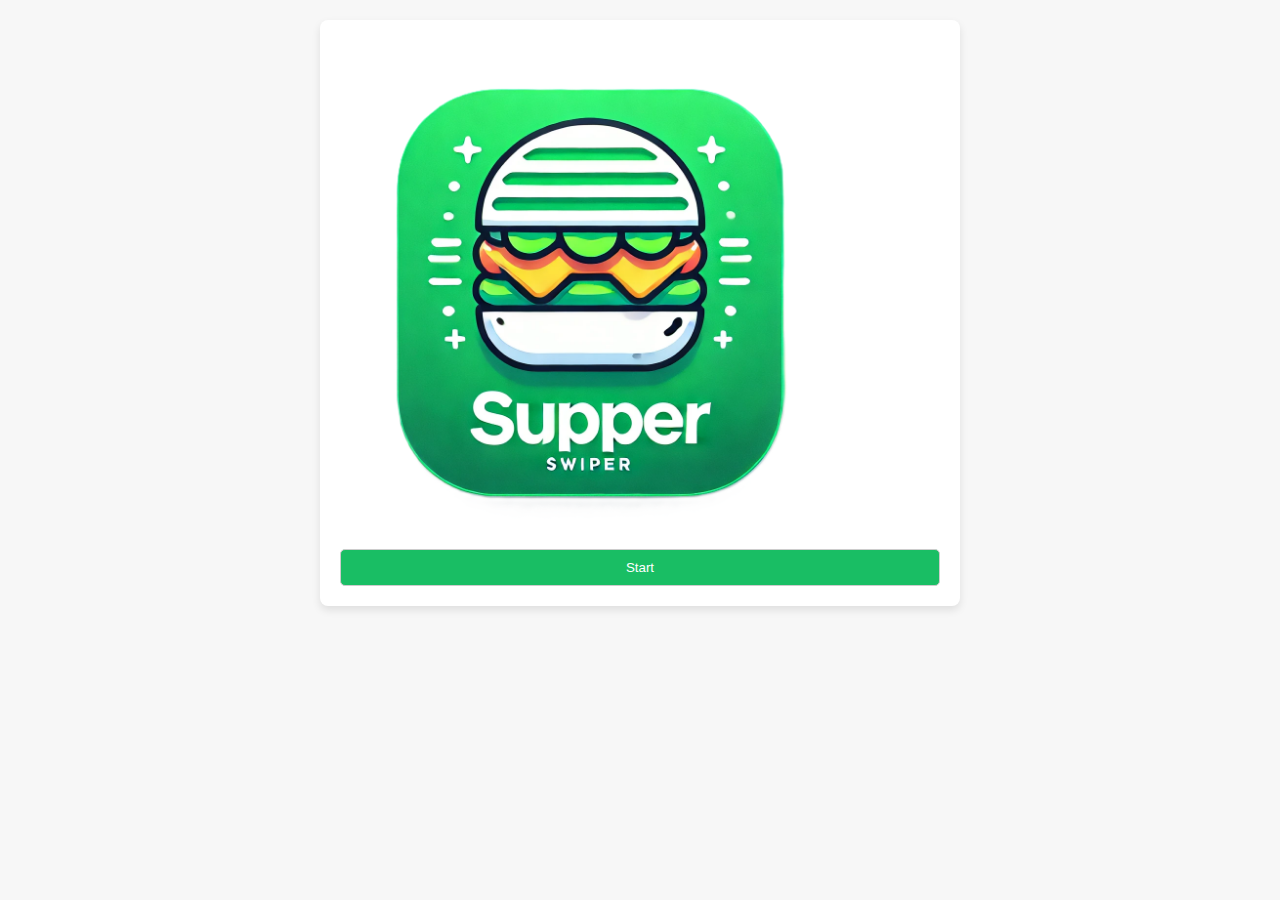
<file: supper_swiper/frontend/index.html>
<!DOCTYPE html>
<html lang="en">
<head>
  <meta charset="UTF-8">
  <meta name="viewport" content="width=device-width, initial-scale=1.0">
  <title>Login</title>
  <link rel="stylesheet" href="assets/css/style.css">
</head>
<body>

  <div class="container">
    <!-- Logo Image -->
    <img src="assets/images/supper_swiper_logo.png" alt="Logo" class="image" />

    <!-- Start Button -->
    <button class="button" onclick="startNavigation()">Start</button>
  </div>

  <script>
    // Function to handle navigation
    function startNavigation() {
      window.location.href = "lobby.html";
    }
  </script>

</body>
</html>
</file>
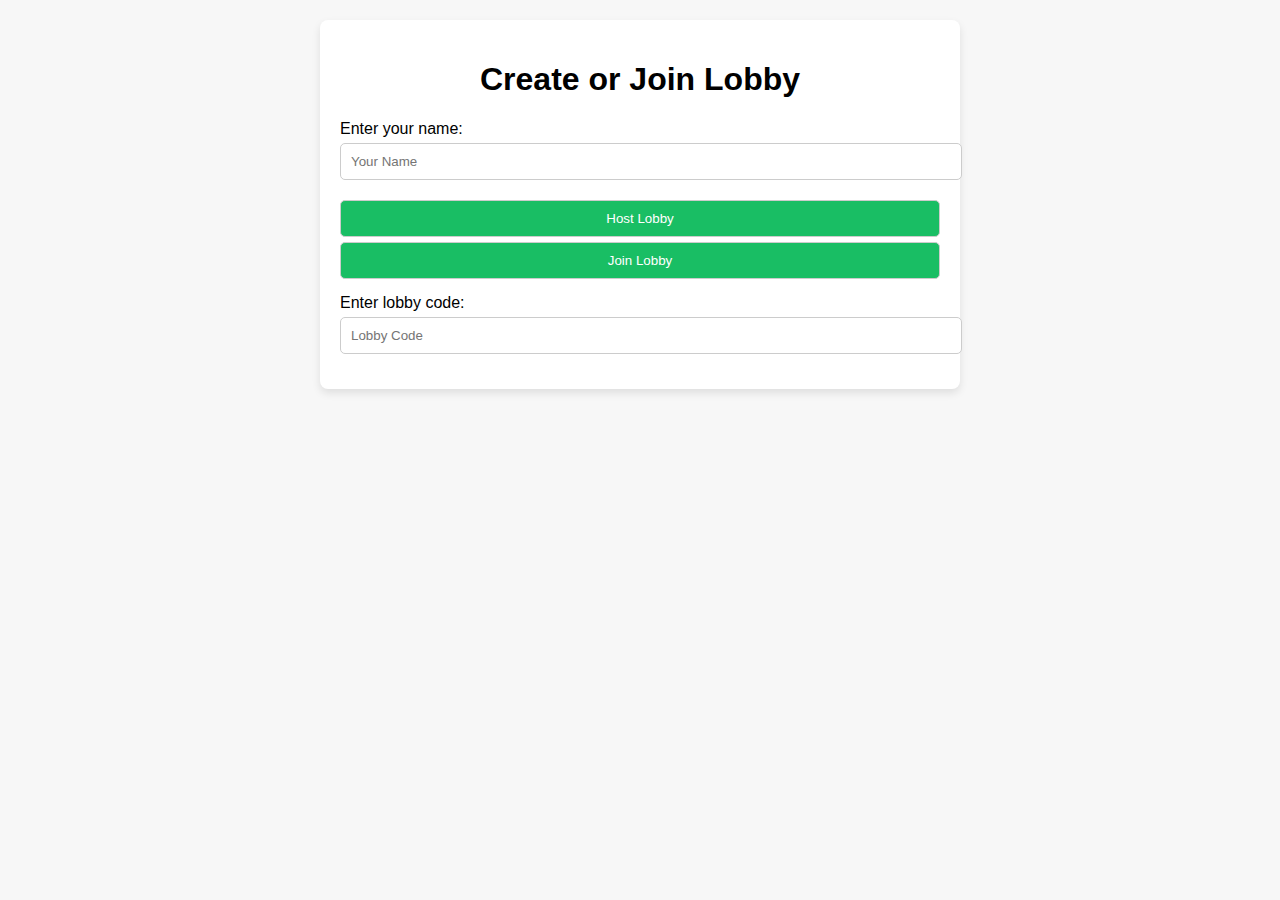
<file: supper_swiper/frontend/lobby.html>
<!DOCTYPE html>
<html lang="en">
<head>
    <meta charset="UTF-8">
    <meta name="viewport" content="width=device-width, initial-scale=1.0">
    <title>Supper Swiper - Connection</title>
    <link rel="stylesheet" href="assets/css/style.css">
</head>
<body>
    <div class="container">
        <h1>Create or Join Lobby</h1>

        <div class="input-group">
            <label for="username">Enter your name:</label>
            <input type="text" id="username" placeholder="Your Name">
        </div>

        <div class="input-group">
            <button id='host-lobby-btn'>Host Lobby</button>
            <button id="join-lobby-btn">Join Lobby</button>
        </div>

        <div class="input-group">
            <label for="lobby-code">Enter lobby code:</label>
            <input type="text" id="lobby-code" placeholder="Lobby Code">
        </div>
    </div>

    <script src="assets/js/app.js"></script>
</body>
</html>
</file>
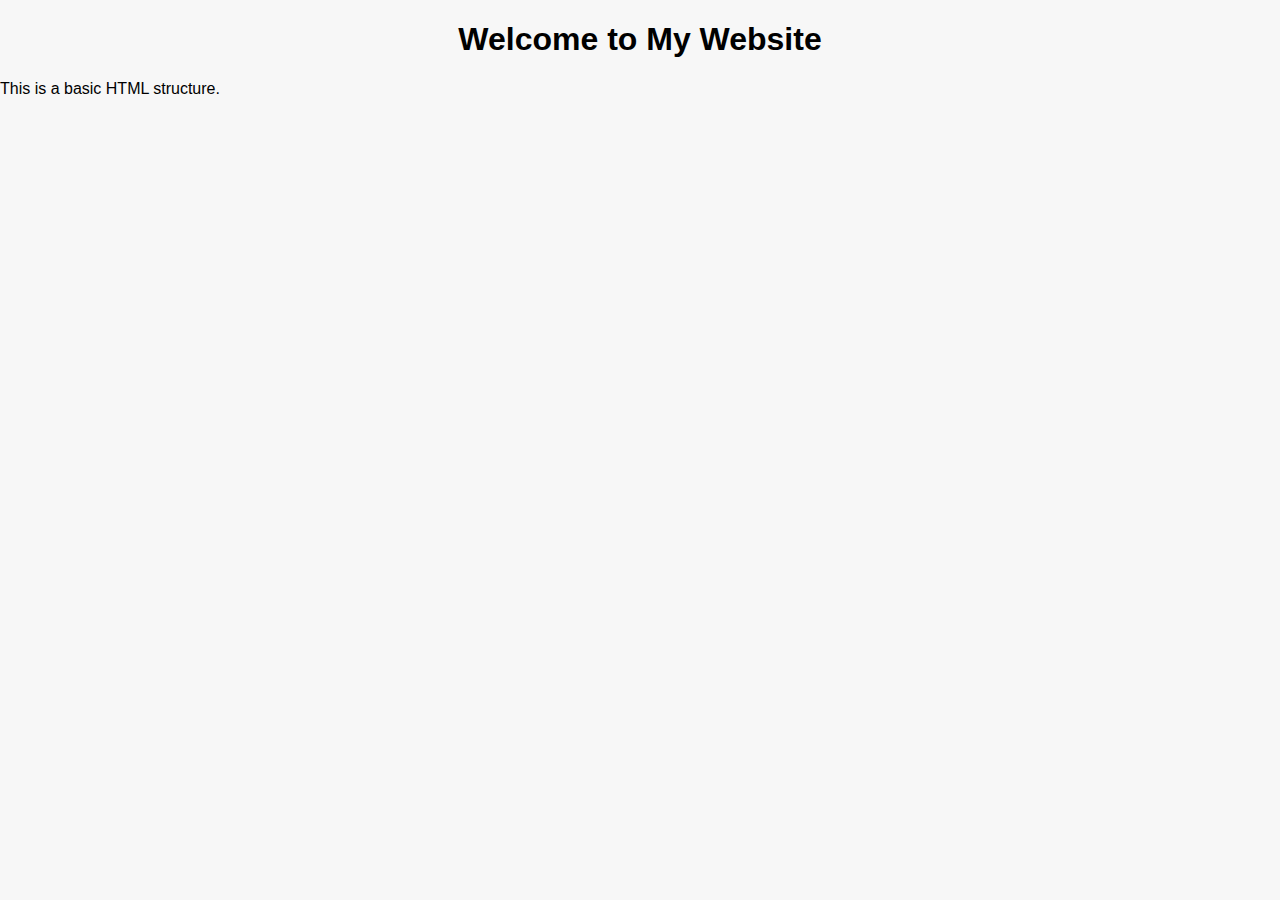
<file: supper_swiper/frontend/swiping.html>
<!DOCTYPE html>
<html lang="en">
<head>
    <meta charset="UTF-8">
    <meta name="viewport" content="width=device-width, initial-scale=1.0">
    <title>Basic HTML Structure</title>
    <link rel="stylesheet" href="assets/css/style.css">
</head>
<body>
    <h1>Welcome to My Website</h1>
    <p>This is a basic HTML structure.</p>
    <script src="assets/js/app.js"></script>
</body>
</html>
</file>
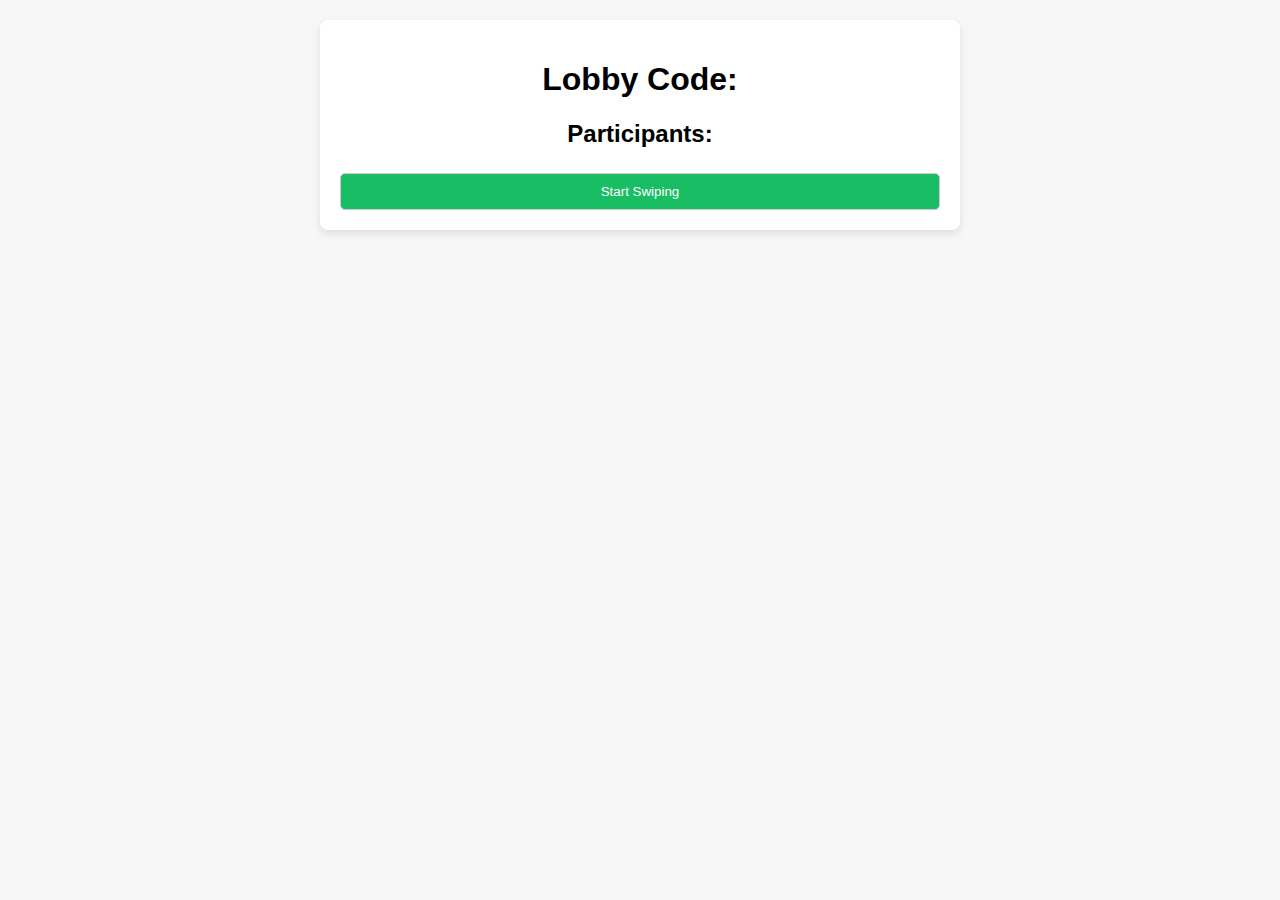
<file: supper_swiper/frontend/wait.html>
<!DOCTYPE html>
<html lang="en">
<head>
    <meta charset="UTF-8">
    <meta name="viewport" content="width=device-width, initial-scale=1.0">
    <title>Waiting Room</title>
    <link rel="stylesheet" href="assets/css/style.css">
</head>
<body>
    <div class="container">
        <h1>Lobby Code: <span id="lobby-code-display"></span></h1>
        <h2>Participants:</h2>
        <ul id="participants-list"></ul>

        <button id="start-button">Start Swiping</button>
    </div>

    <script src="assets/js/app.js"></script>
</body>
</html>
</file>
<file: supper_swiper/frontend/assets/css/style.css>
/* Basic styles for layout and design */
body {
    font-family: Arial, sans-serif;
    background-color: #f7f7f7;
    margin: 0;
    padding: 0;
}

.container {
    width: 80%;
    max-width: 600px;
    margin: 20px auto;
    padding: 20px;
    background-color: white;
    border-radius: 8px;
    box-shadow: 0 4px 8px rgba(0, 0, 0, 0.1);
      
}

h1, h2 {
    text-align: center;
}

.input-group {
    margin-bottom: 15px;
}

input, button {
    width: 100%;
    padding: 10px;
    margin-top: 5px;
    border-radius: 5px;
    border: 1px solid #ccc;
}

button {
    background-color: #19be64;
    color: white;
    cursor: pointer;
}

button:hover {
    background-color: #17a54d;
}
.image {
    width: 100%;      
    max-width: 500px; 
    height: auto;     
  }
</file>
